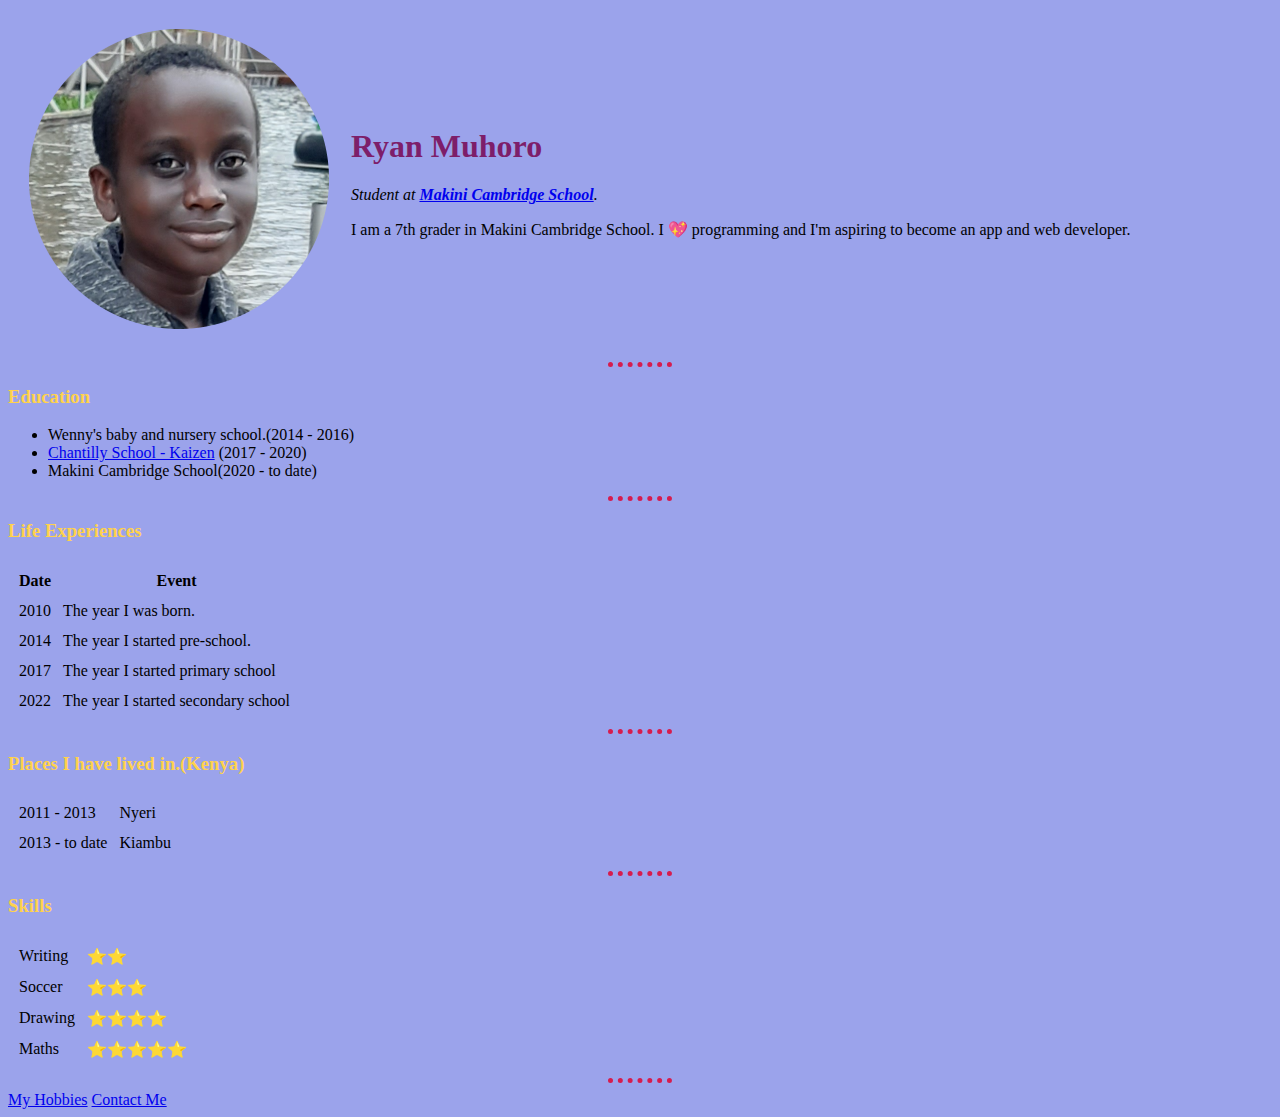
<file: index.html>
<!DOCTYPE html>
<html lang="en" dir="ltr">

  <head>
    <meta charset="utf-8">
    <title>Ryan's Personal Site</title>
    <link rel="stylesheet" href="CSS-for-personal-site/styles.css">
  </head>

  <body>
    <table cellspacing="20">
      <tr>
        <td><img src="images/Ryan-modified.png" alt="Ryan's profile picture"></td>

        <td>
          <h1>Ryan Muhoro</h1>
          <p><em>Student at <strong><a href="https://www.makinischool.ac.ke/makini-cambridge">
          Makini Cambridge School</a></strong>.</em> </p>
          <p>I am a 7th grader in Makini Cambridge School. I 💖 programming and I'm
            aspiring to become an app and web developer.
          </p>
        </td>
      </tr>
    </table>
    <hr>
    <h3>Education</h3>
    <ul>
      <li>Wenny's baby and nursery school.(2014 - 2016)</li>
      <li><a href="https://www.chantillyschools.ac.ke/">Chantilly School - Kaizen</a>
        (2017 - 2020)</li>
      <li>Makini Cambridge School(2020 - to date)</li>
    </ul>

    <hr>

    <h3>Life Experiences</h3>
    <table cellspacing = "10">

      <thead>
        <tr>
          <th>Date</th>
          <th>Event</th>
        </tr>
      </thead>

      <tbody>
        <tr>
          <td>2010</td>
          <td>The year I was born.</td>
        </tr>
        <tr>
          <td>2014</td>
          <td>The year I started pre-school.</td>
        </tr>

        <tr>
          <td>2017</td>
          <td>The year I started primary school</td>
        </tr>

        <tr>
          <td>2022</td>
          <td>The year I started secondary school</td>
        </tr>

      </tbody>
     </table>

      <hr>

    <h3>Places I have lived in.(Kenya)</h3>

    <table cellspacing = "10">
      <tbody>
        <tr>
          <td>2011 - 2013</td>
          <td>Nyeri</td>
        </tr>

        <tr>
          <td>2013 - to date</td>
          <td>Kiambu</td>
        </tr>
      </tbody>

    </table>

    <hr>

    <h3>Skills</h3>



    <table cellspacing = "10">

      <tr>
        <td>Writing</td>
        <td>⭐⭐</td>
      </tr>

      <tr>
        <td>Soccer</td>
        <td>⭐⭐⭐</td>
      </tr>

      <tr>
        <td>Drawing</td>
        <td>⭐⭐⭐⭐</td>
      </tr>

      <tr>
        <td>Maths</td>
        <td>⭐⭐⭐⭐⭐</td>
      </tr>

    </table>

    <hr>

    <a href="hobbies.html">My Hobbies</a>
    <a href="contact-me.html">Contact Me</a>
  </body>
</html>
</file>
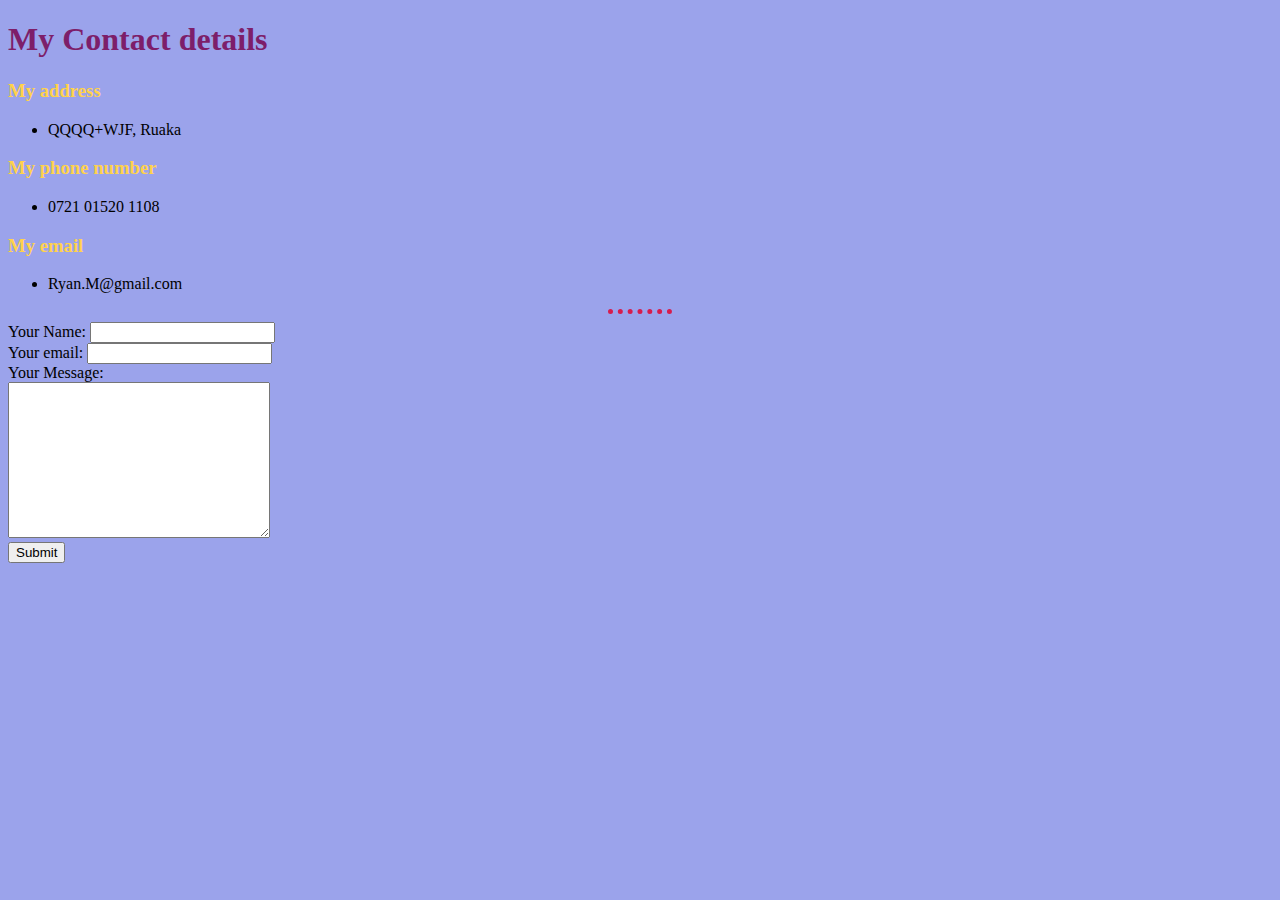
<file: contact-me.html>
<!DOCTYPE html>
<html lang="en" dir="ltr">
  <head>
    <meta charset="utf-8">
    <title>Contact Me</title>
    <link rel="stylesheet" href="CSS-for-personal-site/styles.css">
  </head>
  <body>
    <h1>My Contact details</h1>
    <h3>My address</h3>
    <ul>
      <li>QQQQ+WJF, Ruaka</li>
    </ul>
    <h3>My phone number</h3>
    <ul>
      <li>0721 01520 1108</li>
    </ul>
    <h3>My email</h3>
    <ul>
      <li>Ryan.M@gmail.com</li>
    </ul>

    <hr>

    <form class="" action="mailto:ryanmmuhoro@gmail.com" method="post" enctype="text/plain">
      <label>Your Name:</label>
      <input type="text" name="yourName" value=""><br>
      <label>Your email:</label>
      <input type="email" name="yourEmail" value=""><br>
      <label>Your Message:</label><br>
      <textarea name="yourMessage" rows="10" cols="30"></textarea><br>
      <input type="submit" name="">
    </form>
  </body>
</html>
</file>
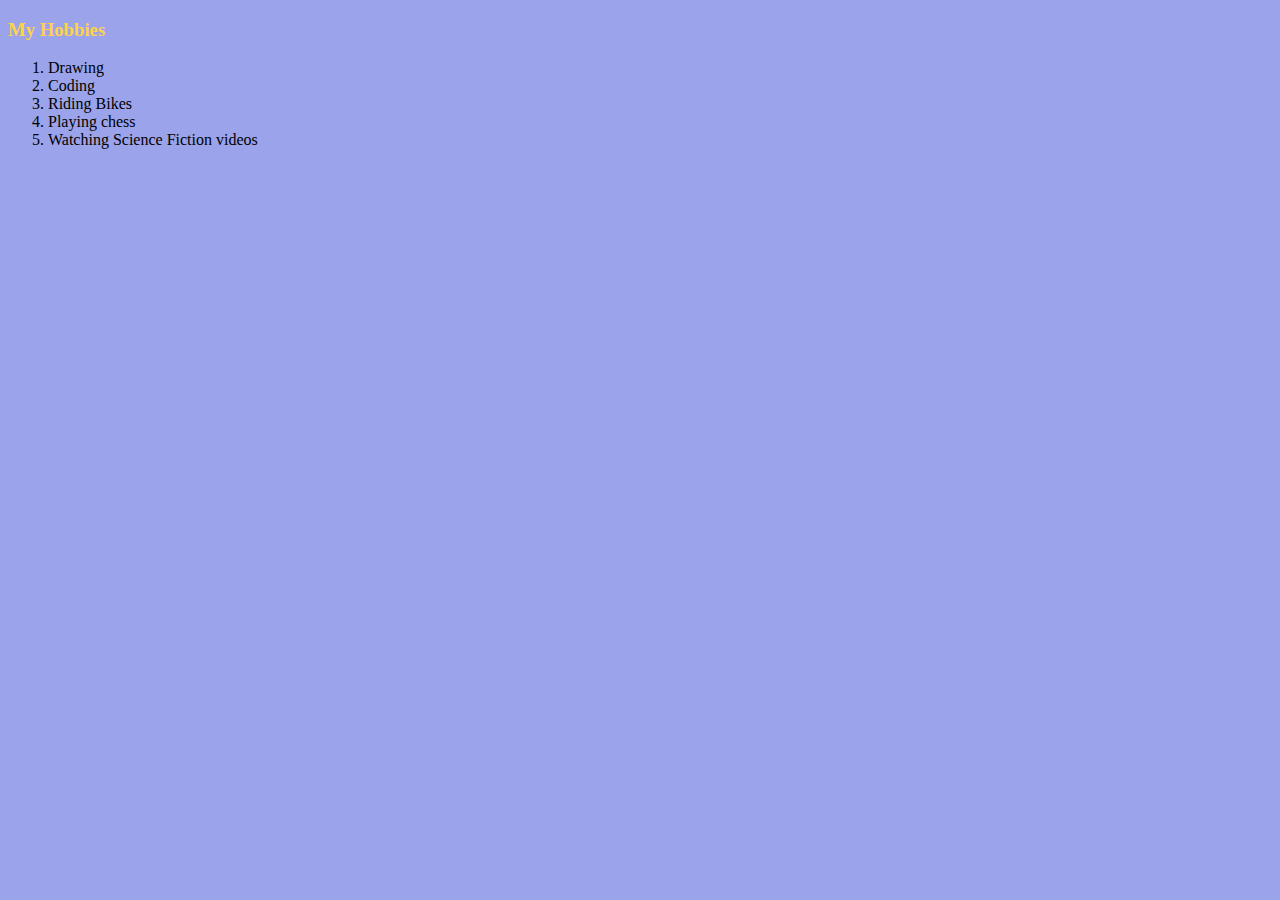
<file: hobbies.html>
<!DOCTYPE html>
<html lang="en" dir="ltr">
  <head>
    <meta charset="utf-8">
    <title>My Hobbies</title>
    <link rel="stylesheet" href="CSS-for-personal-site/styles.css">
  </head>
  <body>
    <h3>My Hobbies</h3>
    <ol>
      <li>Drawing</li>
      <li>Coding</li>
      <li>Riding Bikes</li>
      <li>Playing chess</li>
      <li>Watching Science Fiction videos</li>
    </ol>
  </body>
</html>
</file>
<file: CSS-for-personal-site/styles.css>
body {
  background-color: #9BA3EB
}

hr {
  border-color: #D61C4E;
  border-style: dotted none none;
  border-width: 5px;
  width: 5%;
}

h1 {
  color: #7D1E6A;
}

h3 {
  color: #FFD24C;
}
</file>
